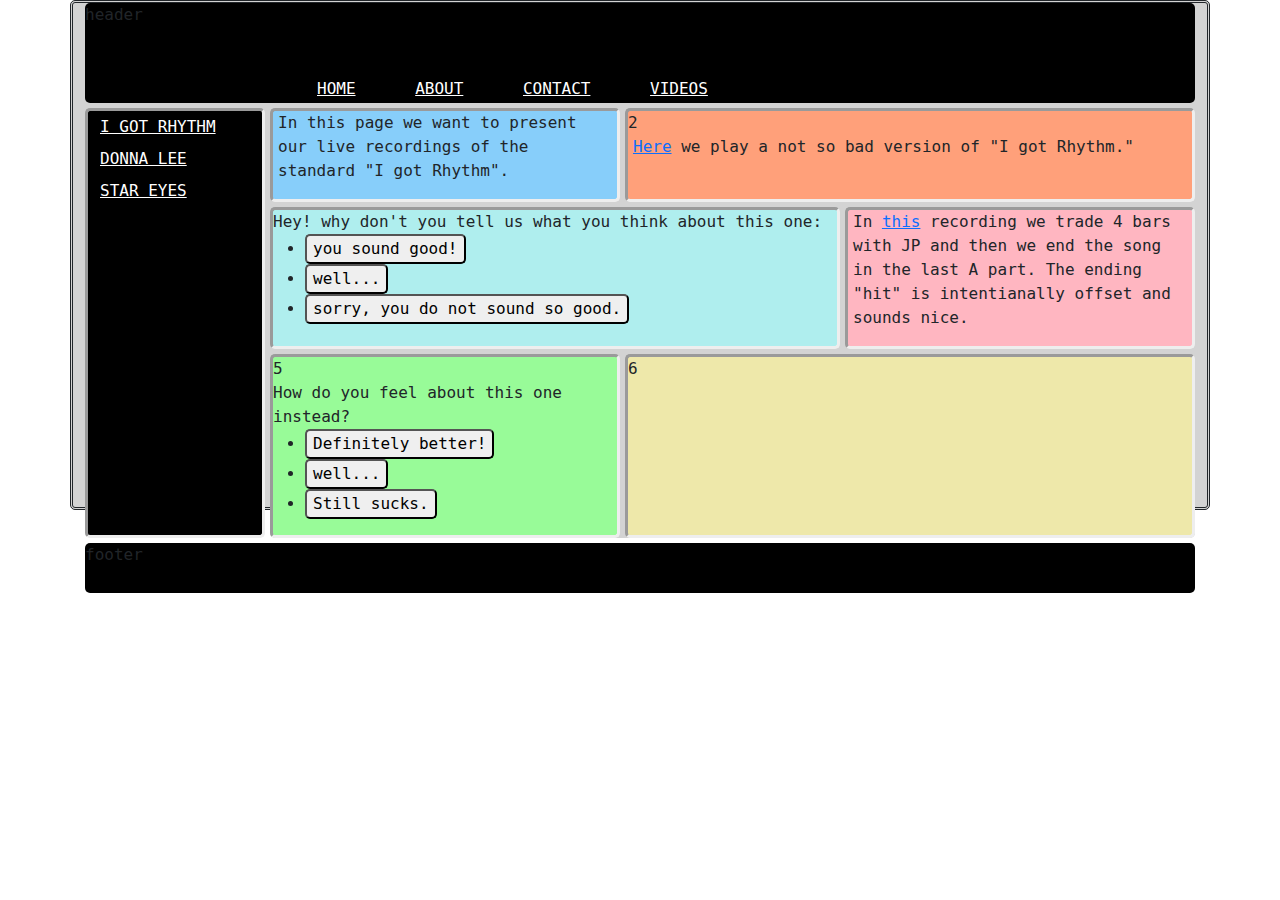
<file: pages/rhythm1/rhythm1.html>
<!DOCTYPE html>

<html lang="en">

<head>
    <title>My Blog</title>
    <meta charset="UTF-8" name="viewport" content="width=device-width, initial-scale=1.0">
    <link rel="stylesheet" href="../../styles.css"
    <link href="https://cdnjs.cloudflare.com/ajax/libs/twitter-bootstrap/5.2.0-beta1/css/bootstrap-grid.min.css" rel="stylesheet">
    <link href="https://cdnjs.cloudflare.com/ajax/libs/twitter-bootstrap/5.2.0-beta1/css/bootstrap.min.css" rel="stylesheet">
</head>

<body>

  <div class="container">

    <div class="item1">header
        <ul class="ul1">
            <li><a class="top" href="../../index.html">HOME</a></li>
            <li><a class="top" href="../about/about.html">ABOUT</a></li>
            <li><a class="top" href="../contacts/contacts.html">CONTACT</a></li>
            <li><a class="top" href="../videos/videos.html">VIDEOS</a></li> 
        </ul>
    </div>

    <div class="item2">

        <ul class="side">
            <li><a href="rhythm1.html">I GOT RHYTHM</a></li>
            <!--<li><a href="../rhythm2/rhythm2.html">I got Rhythm 2</a></li>-->
            <li><a href="../donnaLee/donnaLee.html">DONNA LEE</a></li>
            <!--<li><a href="#">Alone Together</a></li>-->
            <!--<li><a href="#">Miss Jones</a></li>-->
            <!--<li><a href="#">Autumn Leaves</a></li>-->
            <li><a href="../starEyes/starEyes.html">STAR EYES</a></li>
            <!--<li><a href="#">Others</a></li>-->
            
        </ul>  

    </div>
    

    <div class="item3">
        <div class="onetwo">   
            <div class="box1">
                <p>In this page we want to present our live recordings of the standard "I got Rhythm".</p>
            </div>
            <div class="box2">2
                <p><a href="clips/Got Rhythm.m4a">Here</a> we play a not so bad version of "I got Rhythm."</p>
            </div>
        </div>
        <div class="threefour">
            <div class="box3">
                <form action="#">
                    Hey! why don't you tell us what you think about this one:
                <ul class="button1">
                    <li><input type="button" value="you sound good!"></li>
                    <li><input type="button" value="well..."></li>
                    <li><input type="button" value="sorry, you do not sound so good."></li>
                </ul>
                </form>
            </div>
            <div class="box4">
               <p>In <a href="clips/Trading I got R.m4a">this</a> recording we trade 4 bars with JP and then we end the song in the last A part. The ending "hit" is intentianally offset and sounds nice.</p>
            </div>
        </div>
        <div class="fivesix">
            <div class="box5">5
                <form action="#">
                    How do you feel about this one instead?
                <ul class="button1">
                    <li><input type="button" value="Definitely better!"></li>
                    <li><input type="button" value="well..."></li>
                    <li><input type="button" value="Still sucks."></li>
                </ul>
                </form>
            </div>
            <div class="box6">6</div>
        </div>
        
    </div>

    <div class="item4">footer</div>
  </div>

  </div>

</body>
</file>
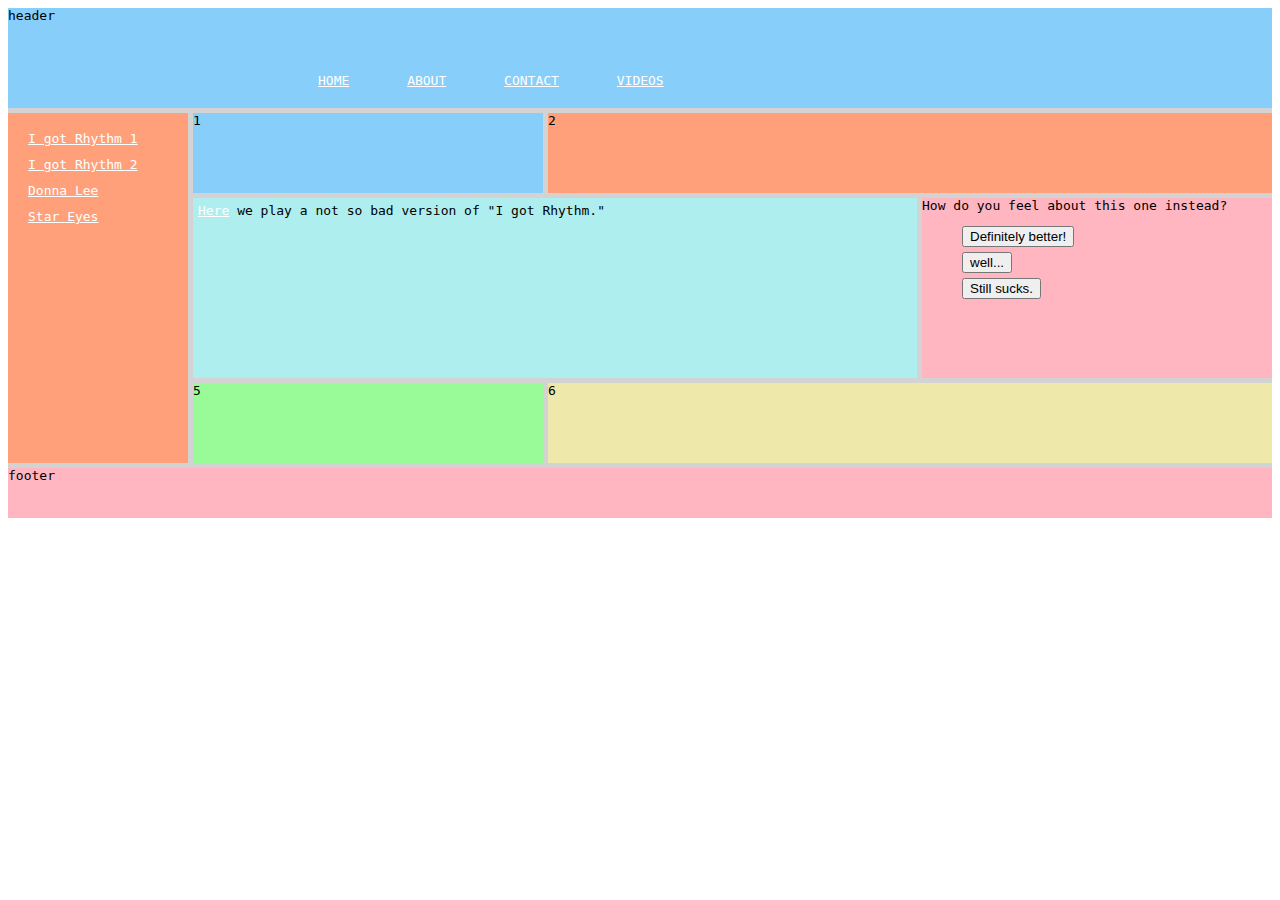
<file: pages/rhythm2/rhythm2.html>
<!DOCTYPE html>

<html lang="en">

<head>
    <title>My Blog</title>
    <meta charset="UTF-8" name="viewport" content="width=device-width, initial-scale=1.0">
    <link rel="stylesheet" href="rhythm2.css">
</head>

<body>

  <div class="container">

    <div class="item1">header
        <ul class="ul1">
            <li><a class="top" href="../../index.html">HOME</a></li>
            <li><a class="top" href="../about/about.html">ABOUT</a></li>
            <li><a class="top" href="#">CONTACT</a></li>
            <li><a class="top" href="../videos/videos.html">VIDEOS</a></li> 
        </ul>
    </div>

    <div class="item2">

        <ul class="side">
            <li><a href="../rhythm1/rhythm1.html">I got Rhythm 1</a></li>
            <li><a href="rhythm2.html">I got Rhythm 2</a></li>
            <li><a href="../donnaLee/donnaLee.html">Donna Lee</a></li>
            <!--<li><a href="#">Alone Together</a></li>-->
            <!--<li><a href="#">Miss Jones</a></li>-->
            <!--<li><a href="#">Autumn Leaves</a></li>-->
            <li><a href="../starEyes/starEyes.html">Star Eyes</a></li>
            <!--<li><a href="#">Others</a></li>-->
            
        </ul>  

    </div>

    <div class="item3">
        <div class="onetwo">   
            <div class="box1">1</div>
            <div class="box2">2</div>
        </div>
        <div class="threefour">
            <div class="box3">
                <p><a href="clips/Got Rhythm.m4a">Here</a> we play a not so bad version of "I got Rhythm."</p>
            </div>
            <div class="box4">
                <form action="#">
                    How do you feel about this one instead?
                <ul class="button1">
                    <li><input type="button" value="Definitely better!"></li>
                    <li><input type="button" value="well..."></li>
                    <li><input type="button" value="Still sucks."></li>
                </ul>
                </form>
            </div>
        </div>
        <div class="fivesix">
            <div class="box5">5</div>
            <div class="box6">6</div>
        </div>
    </div>

    <div class="item4">footer</div>
  </div>

  </div>

</body>
</file>
<file: pages/rhythm2/rhythm2.css>
* a{
  color: white;
}

p {
  margin: 5px;
}

.ul1 li{
  display: inline-block; 
}

.ul1 {
  margin-left: 270px;
  margin-top: 50px;
  word-spacing: 50px;
}

.ul1 a{
    color: white; 
    
}
/*below the CSS of buttons to rate the song*/
.button1 ul {
  display: block;
  
}

.button1{
list-style-type: none;
}

.button1 li{

margin: 5px auto 5px auto;
}
/*above the CSS of buttons to rate the song*/

.item1 {
  background: LightSkyBlue;
  grid-area: header;
  }

.item2 {
  background: LightSalmon;
  grid-area: advert;
  }

.item3 {
  background: LightGray;
  grid-area: content;
  display: grid;
  grid-gap: 5px 5px;
  }

.item4 {
  background: lightpink;
  grid-area: footer;
  }

  .container {
    font-size: 1.0em;
    font-family: monospace;
    height: 510px;
    width: 100%;
    background: LightGray;
    display: grid;
    grid-template-columns: 180px 1fr;
    grid-template-rows: 100px auto auto 50px;
    grid-gap: 5px;
    grid-template-areas:
    "header header"
    "advert content"
    "advert content"
    "footer footer";
  }

.box1{background: lightskyblue ;}
.box2{background: lightsalmon;}
.box3{background: paleturquoise;}
.box4{background: lightpink;}
.box5{background: palegreen;}
.box6{background: palegoldenrod;}

.onetwo{
  display: grid;
  grid-template-columns: 350px auto;
  grid-column-gap: 5px;
}
.threefour{
  display: grid;
  grid-template-columns: 1fr 350px;
  grid-column-gap: 5px;
}
.fivesix{
  display: grid;
  grid-template-columns: 350px auto;
  grid-column-gap: 5px;
}

.side{
    list-style-type: none;
    margin-left: -20px;
    line-height: 200%;
}

.side a{
    color: white; 
}

.ul1 li{
  display: inline-block; 
  
}

.ul1 {
  margin-left: 270px;
  margin-top: 50px;
  word-spacing: 50px;
}

.ul1 a{
    color: white; 
    
}
</file>
